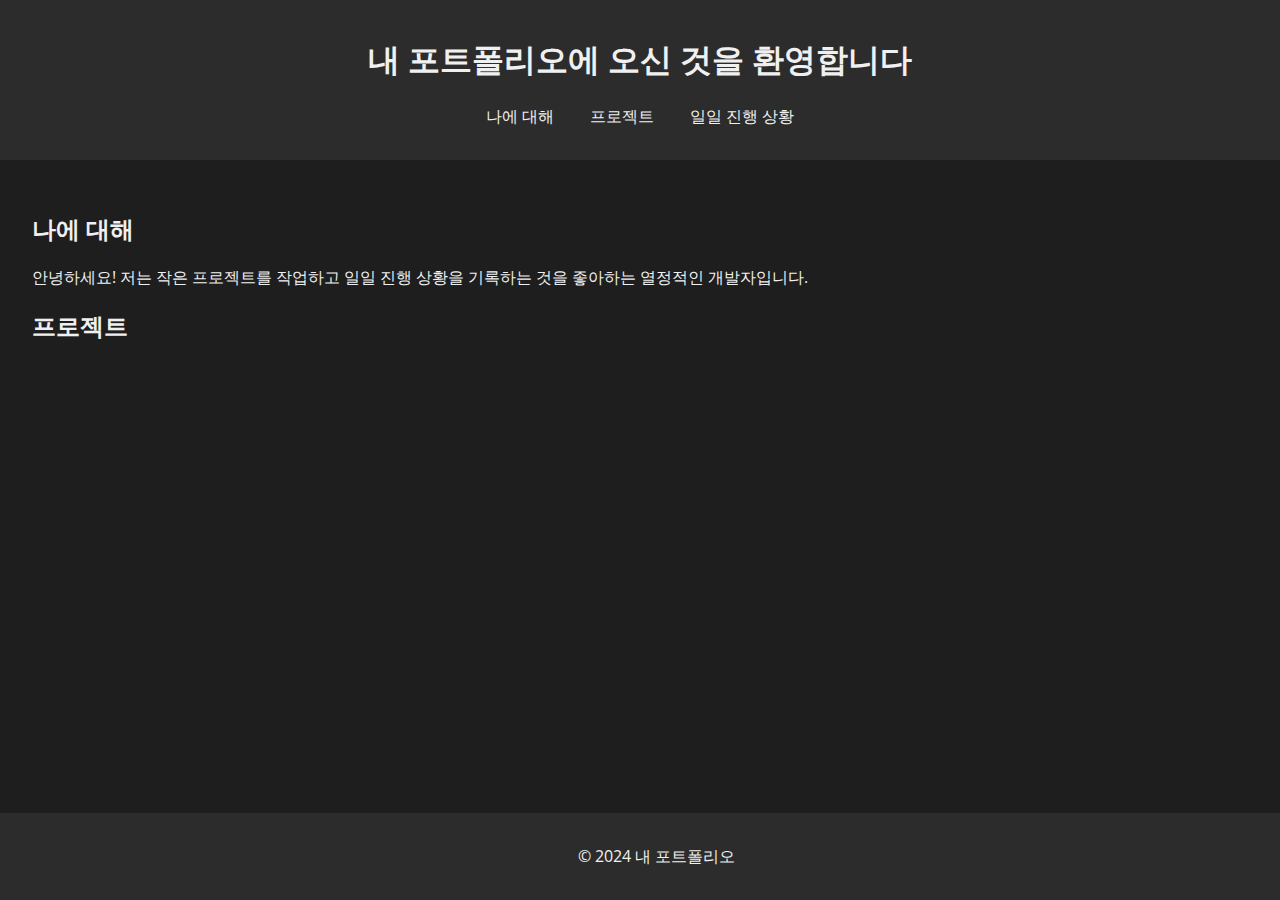
<file: index.html>
<!DOCTYPE html>
<html lang="ko">
<head>
    <meta charset="UTF-8">
    <meta name="viewport" content="width=device-width, initial-scale=1.0">
    <title>내 포트폴리오</title>
    <link rel="stylesheet" href="styles.css">
</head>
<body>
    <header>
        <h1>내 포트폴리오에 오신 것을 환영합니다</h1>
        <nav>
            <ul>
                <li><a href="#about">나에 대해</a></li>
                <li><a href="#projects">프로젝트</a></li>
                <li><a href="progress.html">일일 진행 상황</a></li>
            </ul>
        </nav>
    </header>

    <main>
        <section id="about">
            <h2>나에 대해</h2>
            <p>안녕하세요! 저는 작은 프로젝트를 작업하고 일일 진행 상황을 기록하는 것을 좋아하는 열정적인 개발자입니다.</p>
        </section>

        <section id="projects">
            <h2>프로젝트</h2>
            <ul id="project-list">
                <!-- JavaScript가 프로젝트 항목을 여기에 추가합니다 -->
            </ul>
        </section>
    </main>

    <footer>
        <p>&copy; 2024 내 포트폴리오</p>
    </footer>
</body>
</html>
</file>
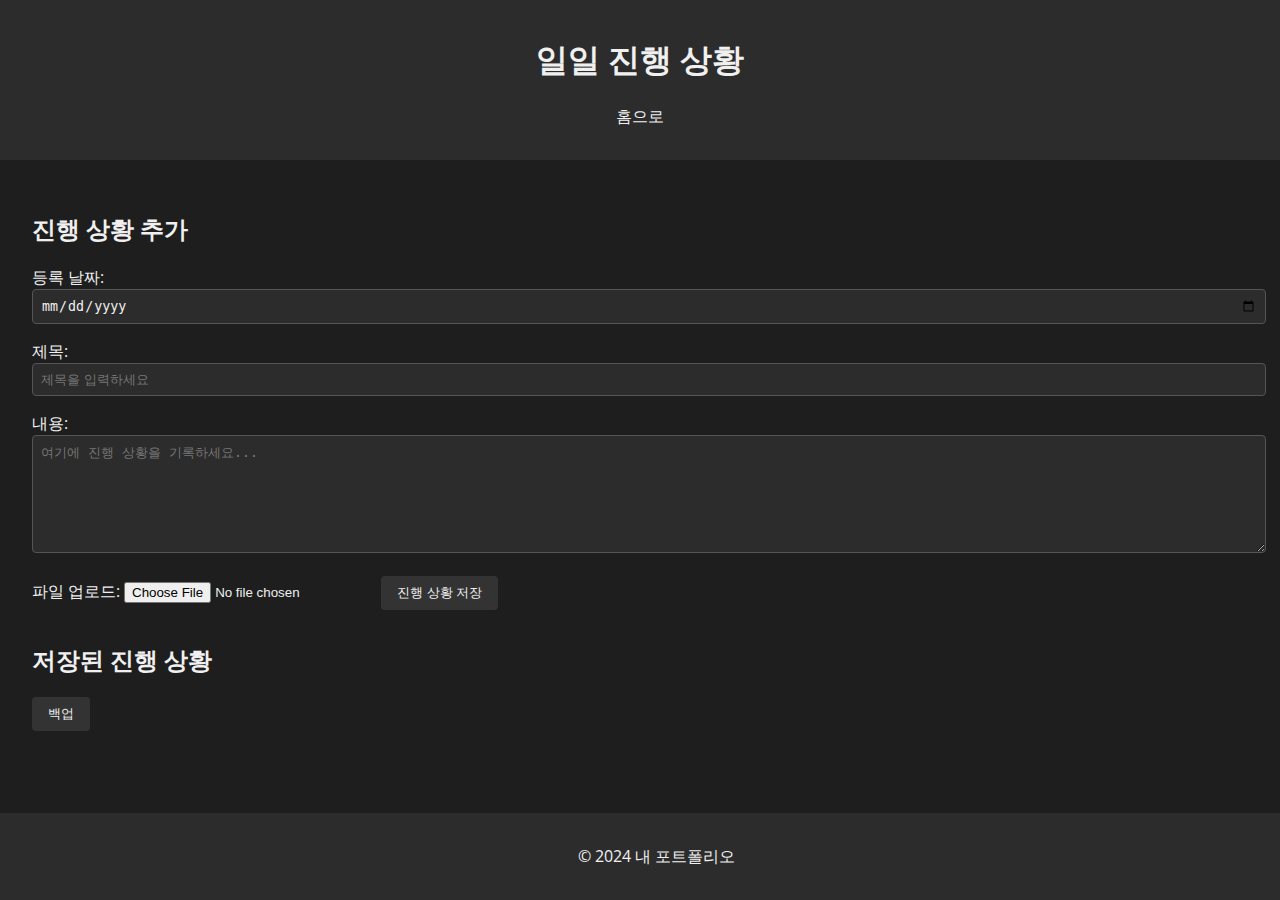
<file: progress.html>
<!DOCTYPE html>
<html lang="ko">
<head>
    <meta charset="UTF-8">
    <meta name="viewport" content="width=device-width, initial-scale=1.0">
    <title>일일 진행 상황</title>
    <link rel="stylesheet" href="styles.css">
</head>
<body>
    <header>
        <h1>일일 진행 상황</h1>
        <nav>
            <ul>
                <li><a href="index.html">홈으로</a></li>
            </ul>
        </nav>
    </header>

    <main>
        <section id="add-progress">
            <h2>진행 상황 추가</h2>
            <form id="progress-form">
                <label for="date">등록 날짜:</label>
                <input type="date" id="date" required>
                <label for="title">제목:</label>
                <input type="text" id="title" placeholder="제목을 입력하세요" required>
                <label for="description">내용:</label>
                <textarea id="description" placeholder="여기에 진행 상황을 기록하세요..." required></textarea>
                <label for="file-upload">파일 업로드:</label>
                <input type="file" id="file-upload">
                <button type="submit">진행 상황 저장</button>
            </form>
        </section>

        <section id="progress-list">
            <h2>저장된 진행 상황</h2>
            <ul id="entries">
                <!-- JavaScript가 진행 상황 항목을 여기에 추가합니다 -->
            </ul>
            <button id="backup">백업</button>
        </section>
    </main>

    <footer>
        <p>&copy; 2024 내 포트폴리오</p>
    </footer>

    <script src="progress.js"></script>
</body>
</html>
</file>
<file: styles.css>
/* Import web fonts */
@import url('https://fonts.googleapis.com/css2?family=Open+Sans:wght@400;600&display=swap');

/* Font stack with web font and fallback fonts */
body {
    font-family: 'Open Sans', Arial, Verdana, sans-serif;
    margin: 0;
    padding: 0;
    color: #f0f0f0;
    background-color: #1e1e1e;
}

header {
    background-color: #2c2c2c;
    color: #f0f0f0;
    padding: 1rem;
    text-align: center;
}

nav ul {
    list-style: none;
    padding: 0;
}

nav ul li {
    display: inline;
    margin: 0 1rem;
    transition: color 0.3s ease;
}

nav ul li a {
    color: #f0f0f0;
    text-decoration: none;
}

nav ul li a:hover {
    text-decoration: underline;
}

main {
    padding: 2rem;
}

form {
    margin-bottom: 2rem;
}

input[type="text"], input[type="date"], textarea {
    width: 100%;
    margin-bottom: 1rem;
    border: 1px solid #555;
    background-color: #2c2c2c;
    color: #f0f0f0;
    padding: 0.5rem;
    border-radius: 4px;
}

textarea {
    height: 100px;
}

input[type="file"] {
    margin: 0.5rem 0;
}

button {
    padding: 0.5rem 1rem;
    background-color: #333;
    color: #f0f0f0;
    border: none;
    cursor: pointer;
    border-radius: 4px;
}

button:hover {
    background-color: #444;
    transition: background-color 0.3s ease;
}

footer {
    background-color: #2c2c2c;
    text-align: center;
    padding: 1rem;
    position: fixed;
    bottom: 0;
    width: 100%;
}

img {
    display: block;
    margin-top: 1rem;
    max-width: 100%;
    height: auto;
}
</file>
